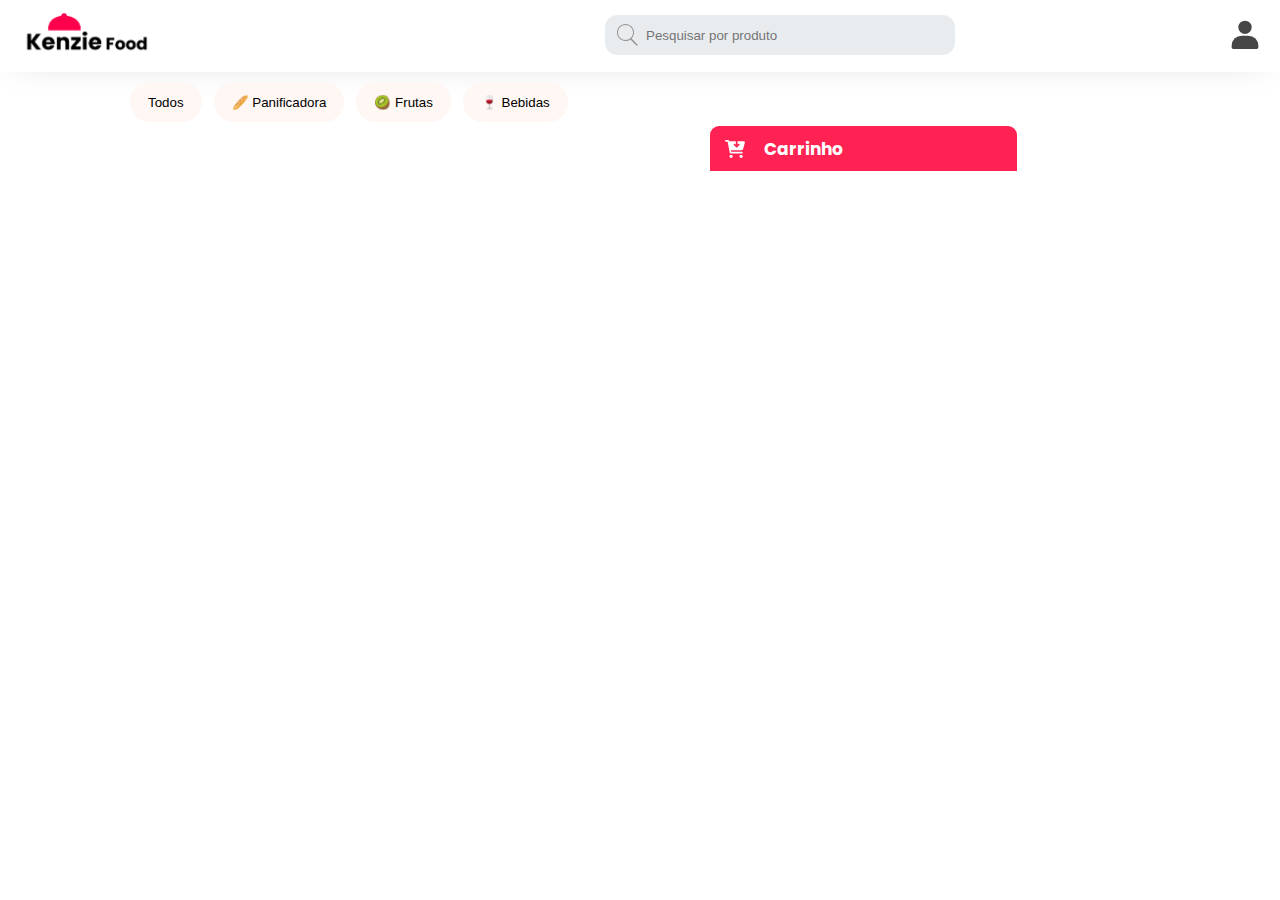
<file: index.html>
<!DOCTYPE html>
<html lang="pt-br">
<head>
  <meta charset="UTF-8">
  <meta http-equiv="X-UA-Compatible" content="IE=edge">
  <meta name="viewport" content="width=device-width, initial-scale=1.0">
  <title>KenzieFood</title> 

  <link rel="stylesheet" href="./src/style/reset.css">
  <link rel="stylesheet" href="./src/style/home.css">
  <link rel="preconnect" href="https://fonts.googleapis.com">
  <link href="https://fonts.googleapis.com/css2?family=Poppins:ital,wght@0,100;0,200;0,300;0,400;0,500;0,600;0,700;0,800;0,900;1,100;1,200;1,300;1,400;1,500;1,600;1,700;1,800;1,900&display=swap" rel="stylesheet">

</head>
<body>

  <header class="cabecalho__pesquisa__login">
    <section class="registro__pesquisa">
      <div id="container__um">
        <img class="img__logo" src="/src/img/kenzie-food-logo.png" alt="Kenzie Food">
        <input type="text" name="pesquisa" placeholder="Pesquisar por produto" class="pesquisa__produtos"></input>
      </div>
      <div id="container__dois">
        <button id="btn__cadastro" class="botao__cadastro" ></button>
    </div>
    </section>
  </header>

  <main class="main__registro">
    

    <section class="main__vitrine__produtos">
      <section class="section__botoes">
        <nav class="nav__botoes">
          <button class="button__filtro button__filtroTodos">Todos</button>
          <button class="button__filtro button__filtroPanificadora">&#129366; Panificadora</button>
          <button class="button__filtro button__filtroFrutas">&#129373; Frutas</button>
          <Button class="button__filtro button__filtroBebidas">&#127863; Bebidas</Button>
        </nav>
      </section>
       <ul class="main__produtos"></ul>
    </section>
    
    <section class="section__carrinho">
      <button class="section__carrinhoAbrir"><img src="./src/svgs/cart-arrow-down-solid.svg">Carrinho</button>

      <section class="section__carrinhoModal">

          <div class="section__carrinhoModalDiv">

            <div class="section__carrinhoDiv">
              <button class="section__carrinhoFechar"><img src="./src/svgs/cart-arrow-down-solid.svg"><span class="section__carrinhoFecharSpanNome">Carrinho</span><span class="section__carrinhoFecharSpanFechar">X</span></button>
              <ul class="section__carrinhoUl">
                
              </ul>

              <div class="section__carrinhoQuantidade">
                <span class="section__carrinhoSpanQuantidadeNome">Quantidade</span>
                <span class="section__carrinhoSpanQuantidade"></span>
              </div>

              <div class="section__carrinhoTotal">
                <span class="section__carrinhoSpanTotalNome">Total</span>
                <span class="section__carrinhoSpanTotal"></span>
              </div>
            </div>

          </div>

      </section>

    </section>

  </main>
  
  <section class="modal__login">
    <div class="modal__Div__login">
      <h1 class="h1__login">Log-in</h1>
      <button class="btn__sair__modal__login">X</button>
      <form class="modal__loginForm" action="" name="cadastro" id="modal__loginForm">
        <label>Email</label>
        <input type="email" name="email" placeholder="Digite seu email" class="input__login">
        <label>Senha</label>
        <input type="password" name="password" placeholder="Digite uma senha" class="input__login">
        <p class="container__botoes__login">
          <button type="submit" class="btn__logar">Entrar</button>
          <button type="reset" class="btn__registro"> Registre-se </button>
        </p>
      </form>
    </div>
</section>

<section class=" modal__cadastro">
    <div class="modal__cadastroDiv">
      <h1 class="h1__cadastro">Registre-se</h1>
      <button class="btn__sair__modal__cadastro">X</button>
      <form class="modal__cadastroForm" name="cadastro">
        <label>Nome</label>
        <input id="input__nome" type="text" name="name" placeholder="Digite seu nome" class="input__cadastro">
        <label>Email</label>
        <input id="inut__email" type="email" name="email" placeholder="Digite seu e-mail" class="input__cadastro">
        <label>Senha</label>
        <input id="input__senha" type="password" name="password" placeholder="Digite uma senha" class="input__cadastro">
        <button type="submit" id="btn__enviar__cadastro">Enviar</button>
      </form>
   </div>
</section>
 
  
  <script type="module" src="./src/script.js"></script>
  <script type ="module" src="./src/models/vitrine.js"></script>
</body>
</html>
</file>
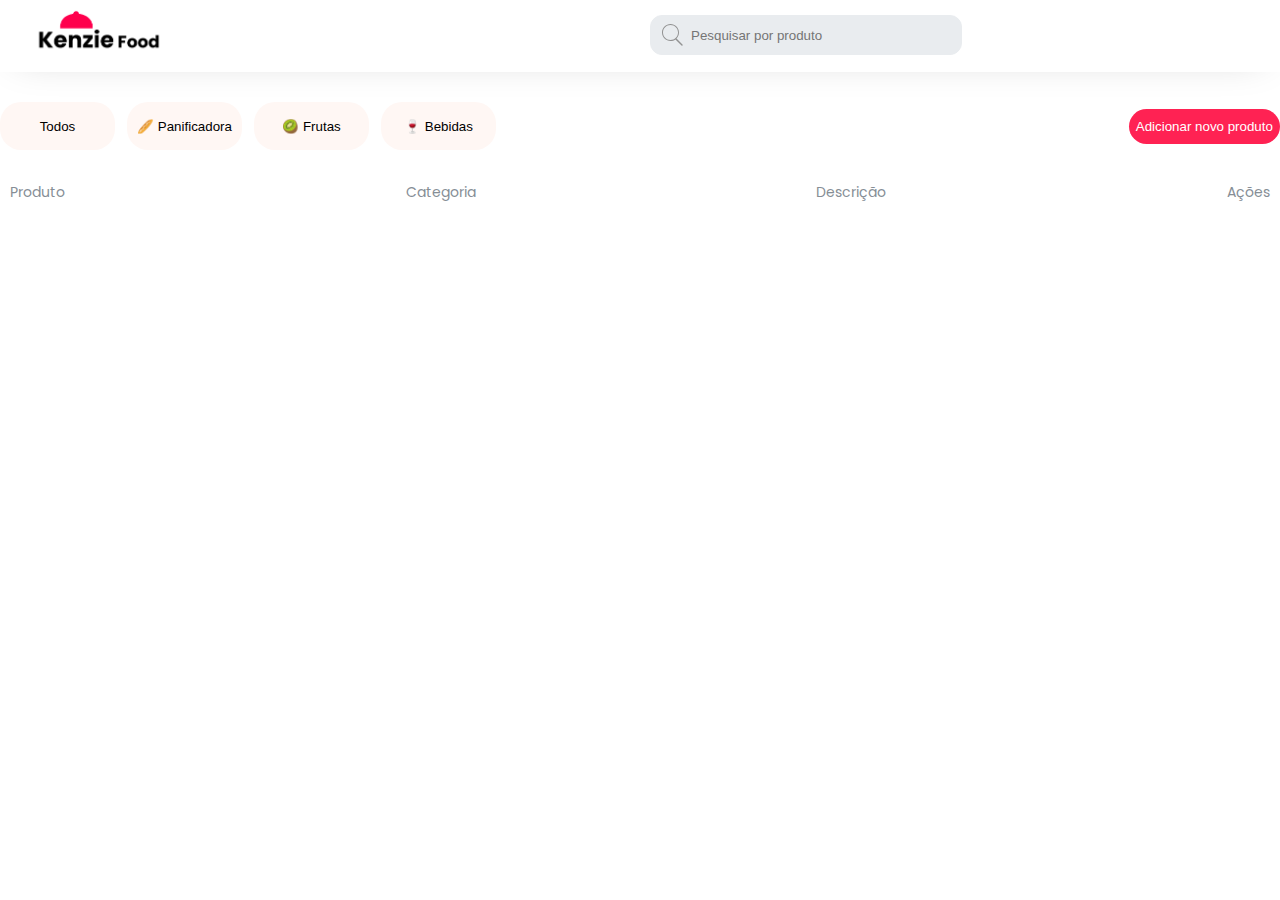
<file: src/pages/admin.html>
<!DOCTYPE html>
<html lang="pt-br">
<head>
  <meta charset="UTF-8">
  <meta http-equiv="X-UA-Compatible" content="IE=edge">
  <meta name="viewport" content="width=device-width, initial-scale=1.0">
  <title>Page Admin</title>

  <link rel="stylesheet" href="../style/reset.css">
  <link rel="stylesheet" href="../style/admin.css">
  <link rel="preconnect" href="https://fonts.googleapis.com">
  <link href="https://fonts.googleapis.com/css2?family=Poppins:ital,wght@0,100;0,200;0,300;0,400;0,500;0,600;0,700;0,800;0,900;1,100;1,200;1,300;1,400;1,500;1,600;1,700;1,800;1,900&display=swap" rel="stylesheet">

</head>
<body>

  <header>
    <section class="registro__pesquisa">
      <div id="container__um">
        <img class="img__logo" src="/src/img/kenzie-food-logo.png" alt="Kenzie Food">
        <button class="btn__home">Home</button>
        <input type="search" name="pesquisa" placeholder="Pesquisar por produto" class="pesquisa__produtos"></input>
        
      </div>
    </section>
  </header>

  <main>
    <section class="section__botoesFiltro">
      <nav class="nav__botoes">
        
        <button class="button__filtro button__filtroTodos">Todos</button>
        <button class="button__filtro button__filtroPanificadora">&#129366; Panificadora</button>
        <button class="button__filtro button__filtroFrutas">&#129373; Frutas</button>
        <Button class="button__filtro button__filtroBebidas">&#127863; Bebidas</Button>
      
        
      </nav> 
      <button class="button__cadastrarNovoProduto">Adicionar novo produto</button>
      
    </section>

    <ul class="vitrine__produtosAdmin">
      <ul class="vitrine__headerProdutos">
        <li>Produto</li>
        <li>Categoria</li>
        <li>Descrição</li>
        <li>Ações</li>
      </ul>

      <ul class="vitrine__produtosTemplate">

      </ul>

    </ul>
  </main>

  <section class="sectionModal sectionModal__cadastroProduto">
    <nav class="modal__cadastroProduto modal__admin">
      <header>
        <p>Cadastro</p>
        <button class="section__fecharmodal">X</button>
      </header>
        <form class="modal__formulario modal__formCadastro" id="form__cadastroProduto">
          <label>Nome do Produto</label>
          <input class="nome__Produto" type="text" name="nome" placeholder="Digitar o nome">
          <label>Descrição</label>
          <input class="descricao__Produto" type="text" name="descricao" placeholder="Digitar a descrição">

          <label>Categoria</label>
          <!-- A ser feito quanto descobrir como realizar igual o figma -->
          <select class="categoria__Produto" name="categoria" id="select__cadastroProduto">
            <option disabled selected hidden value="">Escolher categoria</option>
            <option value="Panificadora">Panificadora</option>
            <option value="Frutas">Frutas</option>
            <option value="Bebidas">Bebidas</option>
          </select>

          <label>Valor do Produto</label>
          <input class="preco__Produto" type="number" name="preco" placeholder="Digitar o valor aqui">
          <label>Link da imagem</label>
          <input class="url__Produto" type="url" name="imagem" placeholder="Inserir link">

          <button class="button__cadastrodeproduto" type="submit">Cadastrar</button>
        </form>
    </nav>
  </section>

  <section class="sectionModal sectionModal__alterarProduto">
    <nav class="modal__alterarProduto modal__admin">
      <header>
        <p>Edição de produto</p>
        <button class="modal__alterarProdutoFechar">x</button>
      </header>
        <form class="modal__formulario modal__formEditar" id="form__editarProduto">
          <label>Nome do Produto</label>
          <input type="text" name="nome" placeholder="Digitar o nome">
          <label>Descrição</label>
          <input type="text" name="descricao" placeholder="Digitar a descrição">

          <label>Categoria</label>
          <!-- A ser feito quanto descobrir como realizar igual o figma -->
          <select name="categoria" id="select__cadastroProduto">
            <option disabled selected hidden value="">Escolher categoria</option>
            <option value="Panificadora">Panificadora</option>
            <option value="Frutas">Frutas</option>
            <option value="Bebidas">Bebidas</option>
          </select>

          <label>Valor do Produto</label>
          <input type="number" name="preco" placeholder="Digitar o valor aqui">
          <label>Link da imagem</label>
          <input type="url" name="imagem" placeholder="Inserir link">

          <div class="modal__formBotoesEditar">
            <button class="modal__formBotaoExcluir" type="reset">Excluir</button>
            <button class="modal__formBotaoSalvar" type="submit">Salvar alteraçôes</button>
          </div>
        </form>
    </nav>
  </section>

  <section class="sectionModal sectionModal__excluirProduto">
    <nav class="modal__excluirProduto modal__admin">
      <header>
        <p>Exclusão de produto</p>
        <button class="modal__excluirProdutoBotao">x</button>
      </header>
      <form class="modal__formulario modal__formExcluir" id="form__excluirProduto">
        <p>Tem certeza que deseja excluir este produto?</p>
        <input id="modal__inputExcluirProduto" type="text" value="${produto.id}" hidden>

        <div>
          <button type="submit" class="button__confirmarExclusao">Sim</button>
          <h3><a href="./admin.html">Não</a></h3>
        </div>

      </form>
    </nav>
  </section>

  <section class="section__status section__statusConfirmado">
    <header>
      <p>Status</p>
      <button>X</button>
    </header>
    <p>Produto adicionado com sucesso</p>
  </section>
  
  <section class="section__status section__statusRecusado">
    <header>
      <p>Status</p>
      <button>X</button>
    </header>
    <p>Ocorreu algum erro, o produto não foi adicionado</p>
  </section>

  <script type="module" src="../admin.js"></script>
</body>
</html>
</file>
<file: src/style/home.css>
/* -------------------------------HEADER----------------------------- */
.registro__pesquisa{
    display: flex;
    max-width: 2560px;
    height: 140px;
    background: #FFFFFF;
    flex-direction: row;
    align-items: center;
    justify-content: space-between;
    
}

#container__um{
    width: 355px;
    height: 148px;
    display: flex;
    height: 69vh;
    align-items: center;
    justify-content: flex-end;
    flex-direction: column-reverse;
    align-items: center;
}

.img__logo{
    position: absolute;
    height: 55px;
    left: 10px;
    top: 5px;
}

.pesquisa__produtos{
    display: flex;
    flex-direction: row;
    align-items: center;
    padding: 15px 18px 15px 40px;
    position: absolute;
    height: 40px;
    top: 75px;
    background: url(../svgs/SearchIcon.svg) no-repeat center left 5px #E9ECEF;
    border: 1.5px solid #E9ECEF;
    box-sizing: border-box;
    border-radius: 12px;
    width: 280px;
    margin: 0px 5px 5px 100px;
}

#container__dois{
    width: 150px;
    height: 150px;
}

#btn__cadastro{
    width: 40px;
    height: 40px;
    top: 35px;
    border-radius: 128.571px;
    background: url(../svgs/userIcon.svg) no-repeat center;
    cursor: pointer;
    border: none;
    transform: translateY(-50%);
    padding: 0;
    position: relative;
    left: 35px;
}

/* ----------------------- modal login/cadastro ------------------- */

.modal__login{
    display: none;
    width: 100vw;
    height: 100vh;
    position: fixed;
    top: 0;
    justify-content: center;
    align-items: center;
    background: rgba(0,0,0,.5);
}

.modal__Div__login{
    width: 240px;
    height: 275px;
    border: 1px solid;
    position: relative;
    display: flex;
    flex-direction: column;
    align-items: center;
    background: #FFFFFF;
    border-radius: 8px 8px 8px 8px;
    margin-bottom: 160px;
}

.hidden{
    display: none;
}

.modal__loginForm{
    display: flex;
    flex-direction: column;
    margin-top: 20px;
}

.h1__login{
    margin-top: 10px;
    font-size: 18px;
    color: #FF2253;
}

label{
    margin: 5px;
}

.input__login{
    background: #F8F9FA;
    border: 1.5px solid #DEE2E6;
    border-radius: 5px;
    margin: 5px;
    height: 20px;
    margin-bottom: 10px;
}

.container__botoes__login{
    display: flex;
    margin-top: 5px;
    flex-direction: column;
}

.btn__sair__modal__login{
    cursor: pointer;
    position: absolute;
    margin-top: 8px;
    margin-left: 200px;
    border-radius: 7px;
    background: #f8f9fa;
    border: 1.5px solid #8b8e91;
}

.btn__sair__modal__cadastro{
    cursor: pointer;
    position: absolute;
    margin-top: 8px;
    margin-left: 200px;
    border-radius: 7px;
    background: #f8f9fa;
    border: 1.5px solid #8b8e91;
}

.btn__logar{
    cursor: pointer;
    margin-top: 10px;
    background: #FF2253;
    border: 1.5px solid #FF2253;
    box-sizing: border-box;
    border-radius: 5px;
    color: #ffffff;
    height: 27px;
    padding: 4px 20px;
    align-self: center;
}

.btn__registro{
    cursor: pointer;
    margin-left: 54px;
    margin-top: 17px;
    color: black;
    width: 85px;
    border: none;
    background: #0000;
}

#btn__enviar__cadastro{
    cursor: pointer;
    margin-top: 10px;
    background: #FF2253;
    border: 1.5px solid #FF2253;
    box-sizing: border-box;
    border-radius: 5px;
    color: #ffffff;
    height: 27px;
    padding: 4px 20px;
    align-self: center;
}

.modal__cadastro{
    display: none;
    width: 100vw;
    height: 100vh;
    position: fixed;
    top: 0;
    justify-content: center;
    align-items: center;
    background: rgba(0,0,0,.5);
}

.modal__cadastroForm{
    display: flex;
    flex-direction: column;
    margin-top: 20px;
}

.modal__cadastroDiv{
    width: 240px;
    height: 310px;
    border: 1px solid;
    position: relative;
    display: flex;
    flex-direction: column;
    align-items: center;
    background: #FFFFFF;
    border-radius: 8px 8px 8px 8px;
    margin-bottom: 160px;
}

.input__cadastro{
    background: #F8F9FA;
    border: 1.5px solid #DEE2E6;
    border-radius: 5px;
    margin: 5px;
    height: 20px;
    margin-bottom: 10px;
}

.h1__cadastro{
    margin-top: 10px;
    font-size: 18px;
    color: #FF2253;
}

/*--------------------------- CARRINHO ----------------------------*/

.btn__carrinho{
    display: flex;
    justify-content: center;
    align-items: center;
    background-color: #E4F7EF;
    height: 38px;
    width: 38px;
    border-radius: 50%;
    border: solid 1px white;
}

.btn__carrinho:hover{
    cursor: pointer;
    border: 1px solid rgb(0, 112, 0);
}

.icone__carrinho{
    width: 15px;
}

.card__produto{
    display: flex;
    width: 300px;
    justify-content: space-around;
    flex-direction: column;
    align-items: flex-start;
    height: 397px;
    margin-right: 15px;
    margin-left: 5px;
}

.div__preco--produto{
    display: flex;
    justify-content: space-between;
    flex-direction: row;
    width: 100%;
    align-items: center;
}

.nome__produto{
    font-family: 'Poppins';
    font-style: normal;
    font-weight: 500;
    font-size: 16px;
    line-height: 27px;
}

.descricao__produto{
    display: -webkit-box;
    -webkit-line-clamp: 2;
    -webkit-box-orient: vertical;
    overflow: hidden;
    text-overflow: ellipsis;
}

.descricao__produto, .categoria__produto{
    font-family: 'Poppins';
    font-style: normal;
    font-weight: 400;
    font-size: 14px;
    line-height: 24px;
    color: #868E96;
}

.imagem__produto{
    border: 3px solid #FFE9EE;
    box-sizing: border-box;
    border-radius: 8px;
}

.preco__produto{
    font-family: 'Poppins';
    font-style: normal;
    font-weight: 500;
    font-size: 14px;
    line-height: 20px;
    color: #212529;
}

.main__produtos{
    display: flex;
    overflow-x: auto;
    overflow-y: hidden;
    width: 100%;
}

.nav__botoes{
    display: inline-block;
    white-space: nowrap;
    overflow-x: auto;
    overflow-y: hidden;
    width: 100%;
    margin: 1px 12px 10px 13px;
}

.button__filtro{
    width: auto;
    height: 40px;
    background-color: #FFF7F4;
    border: none;
    border-radius: 21px;
    margin-right: 8px;
    padding: 11px 18px 11px 18px;
}    

.button__filtro:hover{
    cursor: pointer;
    background-color: #FF2253;
    color: white;
    border-radius: 32px;
} 

.section__carrinho{
    height: 5vh;
}

.section__carrinhoAbrir{
    background-color: #FF2253;
    width: 100vw;
    height: 8vh;
    border: none;
    border: 0px 10px 0px 10px;
    border: 0 10px 0 10px;
    border-radius: 0px 0px 6px 6px;
    color: #FFF;
    font-family: 'Poppins', sans-serif;
    font-weight: bold;
    font-size: 17.1px;
}

.section__carrinhoAbrir img{
    width: 5vw;
    padding-right: 10px;
}

.section__carrinhoModal{
    display: none;
}

.section__carrinhoModalDiv{
    width: 100vw;
    height: 100vh;
    position: fixed;
    top: 0px;
    display: flex;
    justify-content: center;
    align-items: center;
    background-color: rgba(0, 0, 0, 0.5);
}

.section__carrinhoDiv{
    width: 90vw;
    border: 1px solid;
    background-color: #FFF;
    display: flex;
    flex-direction: column;
    align-items: center;
    border-radius: 9px;
    border: none;
    height: 90vh;
}

.section__carrinhoFechar{
    background-color: #FF2253;
    color: #F8F9FA;
    width: inherit;
    height: 9vh;
    border-radius: 9px 9px 0px 0px;
    border: none;
    display: flex;
    justify-content: space-evenly;
    font-family: 'Poppins', sans-serif;
    font-weight: bold;
    font-size: 14px;
    align-items: center;
}

.section__carrinhoFechar img{
    width: 2.2vh;
    padding-right: 15px;
}

.section__carrinhoFecharSpanNome{
    font-family: 'Poppins';
    font-style: normal;
    font-weight: 500;
    font-size: 14px;
    line-height: 20px;
}

.section__carrinhoFecharSpanFechar{
    padding-left: 125px;
}

.section__carrinhoUl{
    display: flex;
    flex-direction: column;
    overflow: auto;
    height: 70vh;
}

.section__carrinhoLi{
    display: flex;
    padding-left: 10px;
    padding-right: 10px;
    padding-top: 20px;
    align-items: flex-start;
    margin-bottom: 27px;
}

.section__carrinhoDivNomes{
    display: flex;
    flex-direction: column;
    justify-content: space-between;
    width: 55vw;
    height: 10vh;
    margin-left: 6px;
}

.section__carrinhoLiImg{
    width: 21vw;
    height: 10vh;
    border-radius: 15%;
    padding-right: 5px;
}

.section__carrinhoLiNome{
    font-family: 'Poppins';
    font-style: normal;
    font-weight: 500;
    font-size: 14px;
    line-height: 20px;
    display: -webkit-box;
    -webkit-line-clamp: 1;
    -webkit-box-orient: vertical;
    overflow: hidden;
    text-overflow: ellipsis;
}

.section__carrinhoLiCategoria{
    font-family: 'Poppins', sans-serif;
    font-weight: 500;
    font-size: 10px;
    color: #868E96;
}

.section__carrinhoLiPreco{
    font-family: 'Poppins', sans-serif;
    font-weight: 400;
    font-size: 12px;
    padding-top: 10px;
}

.section__carrinhoQuantidade{
    padding: 6px 0px 6px 0px;
    height: 8vh;
    background-color: #F8F9FA;
    font-family: 'Poppins', sans-serif;
    font-weight: 700;
    display: flex;
    align-items: center;
    width: 89vw;
    justify-content: space-between;
    font-size: 12px;
}

.section__carrinhoQuantidade:hover{
background-color: #FFFFFF;
}

.section__carrinhoTotal{
    padding: 6px 0px 6px 0px;
    height: 8vh;
    background-color: #F8F9FA;
    font-family: 'Poppins', sans-serif;
    font-weight: 700;
    display: flex;
    align-items: center;
    width: 89vw;
    border-radius: 0px 0px 9px 9px;
    justify-content: space-between;
    font-size: 12px;
}

.section__carrinhoTotal:hover{
    background-color: #FFFFFF;
}

.section__carrinhoExcluir{
    height: 3.8vh;
    border: none;
    display: flex;
    justify-content: center;
    align-items: center;
    border-radius: 3px;
    background-color: #F8F9FA;
}

.section__carrinhoExcluir:hover{
    cursor: pointer;
}

.section__carrinhoFecharImg{
    height: 1.7vh;
}

.section__carrinhoSpanTotal{
    padding-right: 15px;
}

.section__carrinhoSpanTotalNome{
    padding-left: 15px;
}

.section__carrinhoSpanQuantidadeNome{
    padding-left: 15px;
}

.section__carrinhoSpanQuantidade{
    padding-right: 15px;
}

/*--------------------------------------------MEDIA QUERYS-------------------------------------------*/

@media (min-width: 375px){
    .pesquisa__produtos{
        width: 315px;
        margin: 0px 5px 5px 115px;  
    }

    #btn__cadastro{
        left: 40px;
    }

    .img__logo{

        left: 20px;

    }
}

@media (min-width: 425px){

    .pesquisa__produtos{
        width: 365px;
        margin: 0px 5px 5px 125px;  
    }
    #btn__cadastro{
        left: 55px;
    }
    .section__carrinhoFecharSpanFechar{
        padding-left: 220px;
    }  
}

@media (min-width: 768px){

    .registro__pesquisa{
        height: 72px;
        left: 0px;
        top: 0px;
        flex-direction: row-reverse;
        justify-content: flex-start;
        box-shadow: 0px 0px 40px -18px rgba(0, 0, 0, 0.25);
    }

    #container__um{
        width: 15px;
        height: 150px;
        display: flex;
        flex-direction: column-reverse;
        align-items: center;
        margin-left: -70px;

    }

    .nav__botoes{
        margin: 10px 12px 10px 130px;
    }
        
    #container__dois{
        width: 5px;
        height: 45px;
    }
        
    .img__logo{
        position: absolute;
        height: 60px;
        left: 10px;
        top: 7px;
    } 
        
    .pesquisa__produtos{
        position: absolute;
        width: 312px;
        height: 40px;
        left: 390px;
        top: 15px;
        margin: 0px; 
          
    }
        
    #btn__cadastro{
        top: 20px;
        left: -105px;
    }
        
    .section__carrinhoAbrir{
        height: 8vh;
    }

    .section__carrinhoAbrir img{
        width: 2vw;
    }

    .section__carrinhoDiv{
        width: 90vw;
    }

    .section__carrinhoQuantidade{
        height: 5vh;
        padding-top: 17px;
        width: 50vw;
    }

    .section__carrinhoTotal{
        width: 50vw;
    }

    .section__carrinhoFecharSpanFechar{
        padding-left: 175px;
    }
}

@media (min-width: 1024px){
    .registro__pesquisa{

        box-shadow: 0px 0px 40px -18px rgba(0, 0, 0, 0.25);

    }
    
    .pesquisa__produtos{
        left: 605px;
        width: 350px;
    }

    #btn__cadastro{
        left: -105px;
    }

    .main__registro{
        display: flex;
        flex-direction: column;
    }

    .main__vitrine__produtos{
        width: 64vw;
    }

    .section__main__vitrine__produtos{
        width: 70vw;
    }

    .main__produtos{
        overflow: unset;
        display: flex;
        flex-wrap: wrap;
        justify-content: space-evenly;
        align-items: baseline;
    }

    .card__produto{
        width: 15vw;
        display: flex;
        justify-content: center;
        height: 41vh;
    }

    .imagem__produto{
        width: 19vw;
    }

    .card__produto p{
    overflow: hidden;
    text-overflow: ellipsis;
    display: -webkit-box;
    -webkit-line-clamp: 2; /* number of lines to show */
    -webkit-box-orient: vertical;
    }

    .card__produto h3{
    font-size: 14px;
    }

    .section__carrinhoModalDiv {
        width: 27vw;
        position: fixed;
        top: 13%;
        right: 13%;
        height: 66vh;
        background-color: transparent;
    }

    .section__carrinhoAbrir{
        width: 24vw;
        left: 710px;
        top: 14%;
        position: fixed;
        height: 5vh;
        border-radius: 9px 9px 0px 0px;
        font-size: 17px;
        display: flex;
        align-items: center;
    }

    .section__carrinhoAbrir img{
        width: 3vw;
        height: 2vh;
    }

    .section__carrinhoDiv{
        width: 25vw;
        height: 64vh;
    }

    .section__carrinhoFecharSpanFechar{
        padding-left: 10px;
        color: #FF2253;
    }

    .section__carrinhoFechar{
        font-size: 17px;
        font-weight: bold;
    }

    .section__carrinhoFechar img{
        width: 2vw;
        height: 2vh;
        margin-left: -28px;
    }

    .section__carrinhoQuantidade{
        width: 25vw;
        font-size: 14px;
    }

    .section__carrinhoTotal{
        width: 25vw;
        font-size: 14px;
    }

    .section__carrinhoUl{
        width: 25vw;
    }

    .section__carrinhoLiImg{
        width: 8vw;
    }

    .section__carrinhoDivNome{
        width: 13vw;
    }

    .section__carrinhoLiNome{
        font-size: 14px;
    }

    .section__carrinhoLiCategoria{
        font-size: 12px;
    }

    .section__carrinhoLiPreco{
        font-size: 14px;
    }
}

@media (min-width: 1440px){

    .pesquisa__produtos{
        left: 1015px;
    }

    #btn__cadastro {
        left: -115px;
    }

    .section__carrinhoAbrir{
        left: 1019px;

    }
    .section__carrinhoModalDiv {
        width: 27vw;
        position: fixed;
        top: 13%;
        right: 9%;
        height: 66vh;
        background-color: transparent;
    }
}

@media (min-width: 1600px){
    .section__carrinhoAbrir{
        left: 68%;
    }
    .section__carrinhoModalDiv{
        left: 68%;
    }
    .pesquisa__produtos{
        left: 1160px;
    }

    .section__carrinhoAbrir{

        left: 1130px;
        margin-top: 25px;

    }
}

@media (min-width: 2560px){

    .pesquisa__produtos{
        left: 2135px;
    }

    .section__carrinhoAbrir{
        left: 68%;
    }
}

/*------------------------------------------------------------------------------*/
</file>
<file: src/style/admin.css>
/* Corpo da pagina */

body {
  display: flex;
  flex-direction: column;
  font-family: 'Poppins', sans-serif;
}

/* HEADER */

.registro__pesquisa{

  display: flex;
  max-width: 2560px;
  height: 140px;
  background: #FFFFFF;
  flex-direction: row;
  align-items: center;
  justify-content: space-between;

}

#container__um{

  width: 355px;
  height: 148px;
  display: flex;
  height: 69vh;
  align-items: center;
  justify-content: flex-end;
  flex-direction: column-reverse;
  align-items: center;

}

.img__logo{

  position: absolute;
  height: 60px;
  left: 15px;
  top: 5px;

}

.btn__home{

  background: #FF2253;
  border: 1.5px solid #FF2253;
  box-sizing: border-box;
  border-radius: 30px;

}

.pesquisa__produtos{

  display: flex;
  flex-direction: row;
  align-items: center;
  padding: 15px 18px 15px 40px;
  position: absolute;
  height: 45px;
  top: 75px;
  background: url(../svgs/SearchIcon.svg) no-repeat center left 5px #E9ECEF;
  border: 1.5px solid #E9ECEF;
  box-sizing: border-box;
  border-radius: 12px;
  width: 280px;
  margin: 0px 5px 5px 105px;

}

#container__dois{

  width: 150px;
  height: 150px;

}

#btn__cadastro{

  width: 40px;
  height: 40px;
  top: 35px;
  border-radius: 128.571px;
  background: url(../svgs/userIcon.svg) no-repeat center;
  cursor: pointer;
  border: none;
  transform: translateY(-50%);
  padding: 0;
  position: relative;
  left: 35px;

}

/* FINAL DO HEADER */

main {
  display: flex;
  flex-direction: column;
  justify-content: center;

}

.vitrine__headerProdutos {
  display: flex;
  justify-content: space-between;
}

.vitrine__headerProdutos > li {
  color: rgba(134, 142, 150, 1);
  font-size: 14px;
  line-height: 24px;
  margin: 0px 10px;
}

/* MODAIS*/

.sectionModal {
  display: flex;
  position: fixed;
  top: 0;
  left: 0;
  width: 100%;
  height: 100%;
  z-index: 1;
  background-color: rgba(0, 0, 0, 0.2);
  justify-content: center;
  align-items: flex-start;
}

.modal__admin {
  position: relative;
  top: 24%;
  background-color:rgba(248, 249, 250, 1);
  border-radius: 5px;
}

.modal__admin > header {
  background-color: #F8F9FA;
  height: 10%;
  display: flex;
  justify-content: space-between;
  align-items: center;
  padding: 5px 15px;
  border-radius: 5px 5px 0px 0px;
}
.modal__admin > header > p{
  font-family: 'Poppins', sans-serif;
  font-weight: 500;
  font-size: 14px;
}

.modal__admin > header > button {
  height: fit-content;
  background-color: #E9ECEF;
  border: none;
  border-radius: 5px;
  color: #868E96;
  background-color: #F8F9FA;
}

.modal__formulario {
  height: 80%;
  display: flex;
  flex-direction: column;
  justify-content: space-between;
  background-color: #FFF;
  padding: 15px;
}

.modal__formulario > label {
  margin-bottom: 0;
  font-size: 10px;
  font-weight: 400;
  padding-bottom: 2px;
  padding-top: 5px;
}

.modal__formulario > input {
  background-color: #F8F9FA;
  border: 1px solid #DEE2E6;
  padding: 5px 2px;
  border-radius: 6px;
  font-size: 12px;
  color: #868E96;
}
.modal__formulario > input:hover{
  color: #212529;
}
.modal__formulario > label:hover{
  color: #212529;
}

.modal__formulario > select {
  background-color: rgba(233, 236, 239, 1);
  border: 1px solid rgb(163, 164, 165);
  padding: 5px 2px;
  border-radius: 5px;

  color: rgba(134, 142, 150, 1);
}


.modal__formulario > input[name="descricao"] {
  padding: 15px 5px;
}

.modal__formulario > button {
  background-color: rgba(255, 34, 83, 1);
  color: white;

  padding: 10px;
  border: 1px solid rgba(255, 34, 83, 1);
  border-radius: 20px;

}
.modal__formBotoesEditar{
  padding-top: 11px;
}

.modal__formBotaoExcluir {
  background-color: rgba(233, 236, 239, 1);
  color: rgba(134, 142, 150, 1);

  padding: 10px;
  border: 1px solid rgb(163, 164, 165);
  border-radius: 20px;
}

.modal__formBotaoSalvar {
  background-color: rgba(255, 34, 83, 1);
  color: white;

  padding: 10px;
  border: 1px solid rgba(255, 34, 83, 1);
  border-radius: 20px;
}

.modal__excluirProduto {
  margin-top: 100px;
  height: 20vh;
  margin-top: 20vh;
  height: 25vh;
  display: flex;
  flex-direction: column;
  justify-content: space-evenly;
  
  background-color:rgba(248, 249, 250, 1);

  border-radius: 5px;
}

.modal__excluirProduto > header {
  padding: 15px;
}

.modal__excluirProduto > form > p {
  font-size: 12px;
  font-family: 'Poppins', sans-serif;
  font-weight: 500;
}

.modal__excluirProduto > form > div {
  display: flex;
  flex-direction: row;
  justify-content: space-around;
  align-items: center;
}

.modal__excluirProduto > form > div > button {
  color: rgba(134, 142, 150, 1);
  font-size: 14px;
  font-family: 'Poppins', sans-serif;
  line-height: 24px;

  padding: 5px 30px;
  border: 1px solid rgba(233, 236, 239, 1);
  background-color: rgb(233, 236, 239, 1);
  border-radius: 12px;
}

.modal__excluirProduto > form > div > h3 {
  font-family: 'Poppins', sans-serif;
  font-size: 14px;
  line-height: 24px;

  padding: 5px 30px;
  border: 1px solid rgba(233, 236, 239, 1);
  background-color: rgb(233, 236, 239, 1);
  border-radius: 12px;
}

.modal__excluirProduto > form > div > h3 > a {
  text-decoration: none;
  color: rgba(134, 142, 150, 1);
  font-family: 'Poppins', sans-serif;
}

/* MODALS DE STATUS */

.section__status {
  display: flex;
  flex-direction: column;
  padding: 15px;

  ;
}

.section__status > header {
  display: flex;
  justify-content: space-between;
  padding: 15px;
  height: 20px;

  background-color: rgba(233, 236, 239, 1);
  border-radius: 12px 12px 0px 0px;
}

.section__status > header > button {
  height: fit-content;

  padding: 4px 8px;
  border: 1px solid rgb(194, 197, 199);
  background-color: rgb(233, 236, 239, 1);
  border-radius: 6px;
}

.section__status > p {
  line-height: 24px;
  font-size: 14px;
  text-align: center;

  border-radius: 0px 0px 4px 4px;
}

.section__statusConfirmado > p {
  border-bottom: 4px solid green;
}
.section__statusRecusado > p {
  border-bottom: 4px solid rgb(219, 19, 19);
}


/* DISPLAY DOS MODAIS */
.sectionModal__cadastroProduto {
  display: none;
}

.nav__botoes{
  display: inline-block;
  white-space: nowrap;
  overflow-x: auto;
  overflow-y: hidden;
  width: 100%;}

.button__filtro{
  width: 115px;
  height: 48px;
  background-color: #FFF7F4;
  border: 0;
  border-radius: 21px;
  margin-right: 8px;
}    

.button__filtro:hover{
  cursor: pointer;
  background-color: #FF2253;
  color: white;
  border-radius: 32px;
} 

.button__cadastrarNovoProduto{
  background-color: #FF2253;
  border: 0;
  border-radius: 21px;
  width: 170px;
  height: 35px;
  color: white;
  
  align-self: center;
}

.section__botoesFiltro{
  display: flex;
  flex-direction: column;
  padding: 30px 0px;

}

.button__filtro:hover{
  cursor: pointer;
  color: white;
  border-radius: 32px;
} 

.sectionModal__alterarProduto {
  display: none;
}

.sectionModal__excluirProduto {
  display: none;
}

.section__statusRecusado {
  display: none;
}

.section__statusConfirmado {
  display: none;
}

/*-----------TEMPLATE PRODUTOS---------------*/

.vitrine__produtosTemplate{
  overflow: auto;
  display: flex;
  flex-direction: column;
  height: 42vh;
  margin: 0px 10px;
}
.vitrine__produtosTemplateLi{
  border: 1px solid #E9ECEF;
  display: flex;
  justify-content: space-between;
  border-radius: 8px;
}
.vitrine__produtosTemplateDivImg{
  display: flex;
  align-items: center;
  justify-content: center;
  flex-direction: column;
  height: 20vh;
}
.vitrine__produtosTemplateImg{
  width: 16vw;
  height: 9vh;
  border-radius: 32px 24px 21px 29px;
  padding-top: 3px;
  padding-left: 8px;
}
.vitrine__produtosTemplateDivImg span{
  font-size: 10px;
  padding-top: 3px;
  padding-bottom: 3px;
  padding-left: 8px;
  width: 13vw;
  text-align: center;
  font-weight: 500;
  font-family: 'Poppins', sans-serif;
}
.vitrine__produtosTemplateDivCategoria{
  display: flex;
  align-items: center;
  width: 19vw;
  justify-content: center;
}
.vitrine__produtosTemplateDivCategoria button{
  font-size: 10px;
  color: #868E96;
  font-family: 'Poppins', sans-serif;
  border: none;
  border-radius: 7px;
  font-weight: 400;
}
.vitrine__produtosTemplateDivDescricao{
  display: flex;
  flex-direction: column;
  justify-content: center;
  align-items: center;
  width: 20vw;
}
.vitrine__produtosTemplateDivDescricao span{
  font-size: 10px;
  text-align: center;
  width: 24vw;
  display: -webkit-box;
  -webkit-line-clamp: 6;
  -webkit-box-orient: vertical;
  overflow: hidden;
  text-overflow: ellipsis;
  font-family: 'Poppins', sans-serif;
  color: #868E96;
  font-weight: 400;
}
.vitrine__produtosTemplateDivBotoes{
  display: flex;
  align-items: center;
  width: 15vw;
  justify-content: space-evenly;
  justify-content: space-between;
}
.vitrine__produtosTemplateBotaoPath{
  border-radius: 11px;
  border: none;
  background-color: #F8F9FA;
}
.vitrine__produtosImgPath{
  height: 2vh;
}
.vitrine__produtosTemplateBotaoDelete{
  border-radius: 11px;
  border: none;
  background-color: #F8F9FA;
}
.vitrine__produtosImgDelete{
  height: 2vh;
}




/* MEDIA QUERIES */

@media (min-width: 375px){

  .pesquisa__produtos{

      width: 315px;
      margin: 0px 5px 5px 115px;  

  }

  #btn__cadastro{

      left: 40px;

  }

}

@media (min-width: 425px){

  .pesquisa__produtos{

      width: 365px;
      margin: 0px 5px 5px 130px;  

  }

  #btn__cadastro{

      left: 55px;

  }

}

@media (min-width: 768px){
  .section__botoesFiltro {
    display: flex;
    flex-direction: row;
    padding: 30px 0px;
}.vitrine__produtosTemplateDivBotoes {
  display: flex;
  align-items: center;
  width: 9vw;
  justify-content: space-evenly;
  justify-content: space-between;
}


  .vitrine__produtosImgDelete {
    height: 3vh;
}.vitrine__produtosImgPath {
  height: 3vh;
}
.vitrine__produtosTemplateDivDescricao span {
  font-size: 2vh;
  text-align: center;
  width: 24vw;
  display: -webkit-box;
  -webkit-line-clamp: 6;
  -webkit-box-orient: vertical;
  overflow: hidden;
  text-overflow: ellipsis;
  font-family: 'Poppins', sans-serif;
  color: #868E96;
  font-weight: 400;
}.vitrine__produtosTemplateDivCategoria button {
  font-size: 2vh;
  color: #868E96;
  font-family: 'Poppins', sans-serif;
  border: none;
  border-radius: 7px;
  font-weight: 400;
}
  .vitrine__produtosTemplateLi {
    height: 17vh;
  }
  .registro__pesquisa{

      height: 72px;
      left: 0px;
      top: 0px;
      flex-direction: row-reverse;
      justify-content: flex-start;
      box-shadow: 0px 0px 40px -18px rgba(0, 0, 0, 0.25);

  }

  #container__um{

      width: 50px;
      height: 150px;
      display: flex;
      flex-direction: column-reverse;
      align-items: center;
  
  }

  #container__dois{

      width: 5px;
      height: 45px;
  
  }

  .img__logo{

      position: absolute;
      height: 60px;
      left: 22px;
      top: 5px;
  
  } 

  .pesquisa__produtos{

      position: absolute;
      width: 312px;
      height: 40px;
      left: 400px;
      top: 15px;
      margin: 0px;
  
  }

  #btn__cadastro{

      top: 18px;
      left: 3px;
  
  }
  .vitrine__produtosTemplateImg {
    width: 9vw;
    height: 9vh;
    border-radius: 32px 24px 21px 29px;
    padding-top: 3px;
    padding-left: 8px;
}

}

@media (min-width: 1024px){
  .vitrine__produtosTemplate {
    overflow: auto;
    display: flex;
    flex-direction: column;
    height: 60vh;
    margin: 0px 10px;
}
  .vitrine__produtosTemplateLi {
    height: 22vh;
}
.vitrine__produtosTemplateDivCategoria button {
  font-size: 2vh;
  color: #868E96;
  font-family: 'Poppins', sans-serif;
  border: none;
  border-radius: 7px;
  font-weight: 400;
}
.vitrine__produtosTemplateDivDescricao span {
  font-size: 2vh;
  text-align: center;
  width: 24vw;
  display: -webkit-box;
  -webkit-line-clamp: 6;
  -webkit-box-orient: vertical;
  overflow: hidden;
  text-overflow: ellipsis;
  font-family: 'Poppins', sans-serif;
  color: #868E96;
  font-weight: 400;
}
.vitrine__produtosImgPath {
  height: 4vh;
}
.vitrine__produtosImgDelete {
  height: 4vh;
}
  .registro__pesquisa{

    box-shadow: 0px 0px 40px -18px rgba(0, 0, 0, 0.25);

}
  
  .pesquisa__produtos{

      left: 650px;

  }
  .vitrine__produtosTemplateImg {
    width: 9vw;
    height: 12vh;
    border-radius: 32px 24px 21px 29px;
    padding-top: 3px;
    padding-left: 8px;
}

}

@media (min-width: 1440px){

  .registro__pesquisa{

    box-shadow: 0px 0px 40px -18px rgba(0, 0, 0, 0.25);

}
.vitrine__produtosTemplateDivBotoes {
  display: flex;
  align-items: center;
  width: 5vw;
  justify-content: space-evenly;
  justify-content: space-between;
}
  .pesquisa__produtos{

      left: 1070px;

  }

}

@media (min-width: 1600px){

  .registro__pesquisa{

    box-shadow: 0px 0px 40px -18px rgba(0, 0, 0, 0.25);

}
  
  .pesquisa__produtos{

      left: 1230px;

  }


}

@media (min-width: 2560px){

  .registro__pesquisa{

    box-shadow: 0px 0px 40px -18px rgba(0, 0, 0, 0.25);

}
  
  .pesquisa__produtos{

      left: 2180px;

  }


}
</file>
